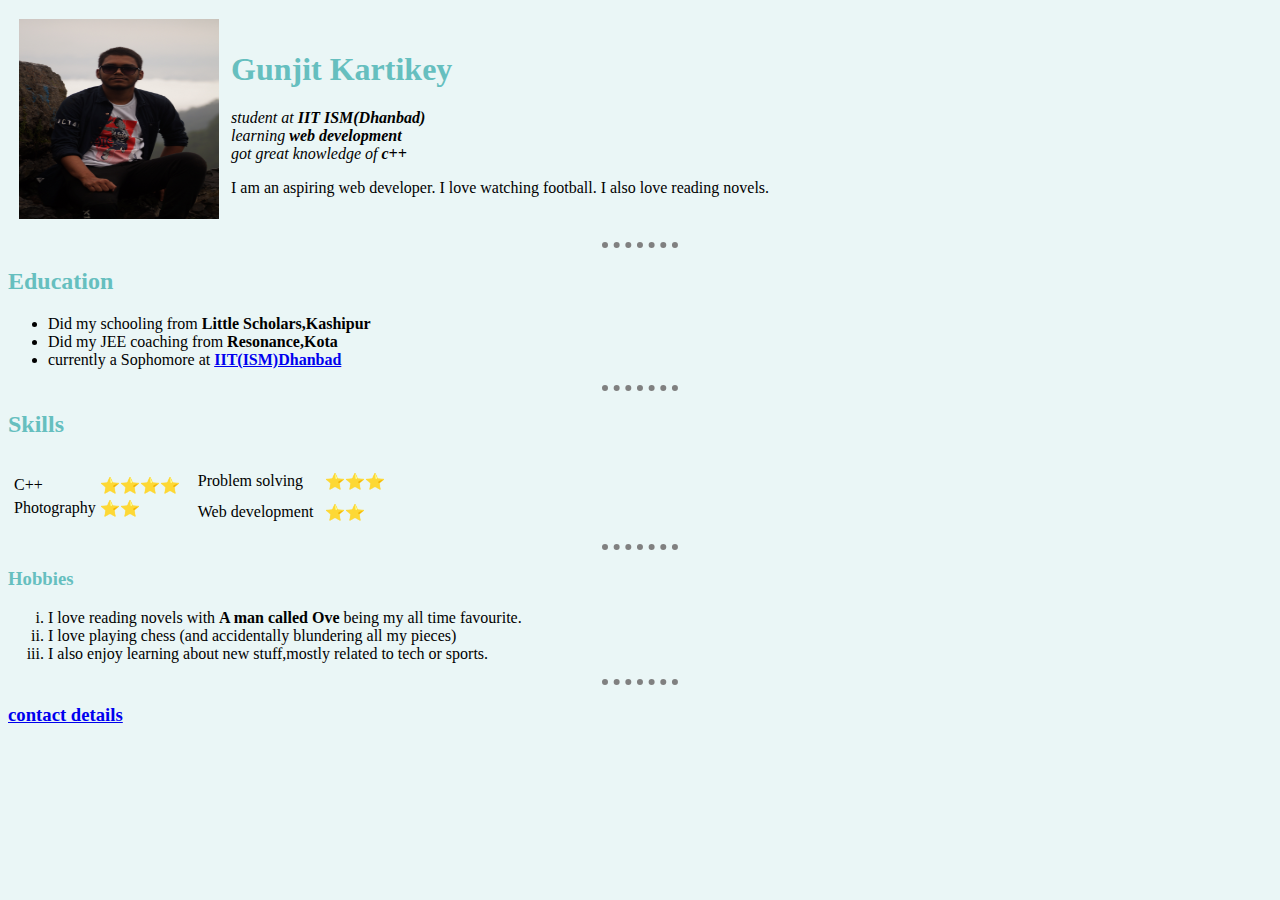
<file: index.html>
<!DOCTYPE html>
<html lang="en" dir="ltr">

<head>
  <meta charset="utf-8">
  <title>💫Gunjit's personal site</title>
<link rel="stylesheet" href="css\styles.css">
</head>

<body>
  <table cellspacing="10">
    <tr>
      <td><img src="1633900213135.JPG" alt="Gunjit's profile picture" height="200" width="200"></td>
      <td>
        <h1>Gunjit Kartikey</h1>
        <p><em>student at <strong>IIT ISM(Dhanbad)</strong> <br>learning <strong> web development</strong> <br>got great knowledge of <strong>c++</strong></em></p>
        <p>I am an aspiring web developer. I love watching football. I also love reading novels.</p>
      </td>
    </tr>
  </table>
  <hr>
  <h2>Education</h2>
  <ul>
    <li>Did my schooling from <strong>Little Scholars,Kashipur</strong></li>
    <li>Did my JEE coaching from <strong>Resonance,Kota</strong></li>
    <li>currently a Sophomore at <strong><a href="https://www.iitism.ac.in/">IIT(ISM)Dhanbad</a></strong></li>

  </ul>
  <hr>
  <h2>Skills</h2>
  <table>
    <tr>
      <td>
        <table>
          <tr>
            <td>C++</td>
            <td>⭐⭐⭐⭐</td>
          </tr>
          <tr>
            <td>Photography</td>
            <td>⭐⭐</td>
          </tr>
        </table>
      </td>
      <td>
        <table cellspacing="10">
          <tr>
            <td>Problem solving</td>
            <td>⭐⭐⭐</td>
          </tr>
          <tr>
            <td>Web development</td>
            <td>⭐⭐</td>
          </tr>

        </table>
      </td>
    </tr>
  </table>
  <hr>
  <h3>Hobbies</h3>
  <ol type="i">
    <li>I love reading novels with <strong>A man called Ove</strong> being my all time favourite.</li>
    <li> I love playing chess (and accidentally blundering all my pieces)</li>
    <li>I also enjoy learning about new stuff,mostly related to tech or sports.</li>
  </ol>
  <hr>
  <h3><a href="personaldetails.html">contact details</a></h3>
</body>

</html>
</file>
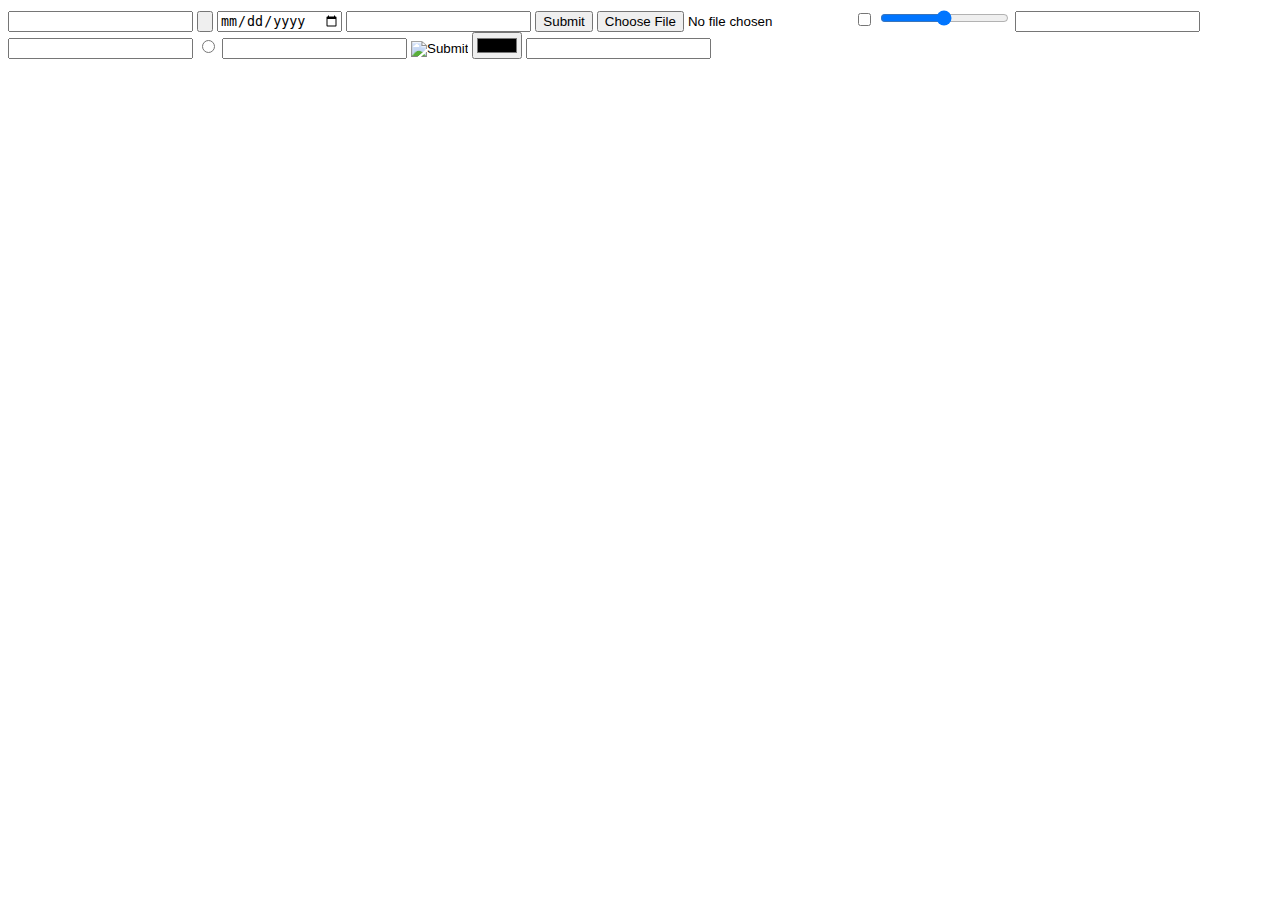
<file: input.html>
<!DOCTYPE html>
<html lang="en" dir="ltr">

<head>
  <meta charset="utf-8">
  <title>inputs</title>
</head>

<body>
  <form>
    <input type="text" name="" value="">
    <input type="button" name="" value="">
    <input type="date" name="" value="">
    <input type="search" name="" value="">
    <input type="submit" name="" >
    <input type="file" name="" value="">
    <input type="checkbox" name="" value="">
    <input type="range" name="" value="">
    <input type="email" name="" value="">
    <input type="password" name="" value="">
    <input type="radio" name="" value="">
    <input type="number" name="" value="">
    <input type="image" name="" ">
    <input type="color" name="" value="">
    <input type="url" name="" value="">

  </form>

</body>

</html>
</file>
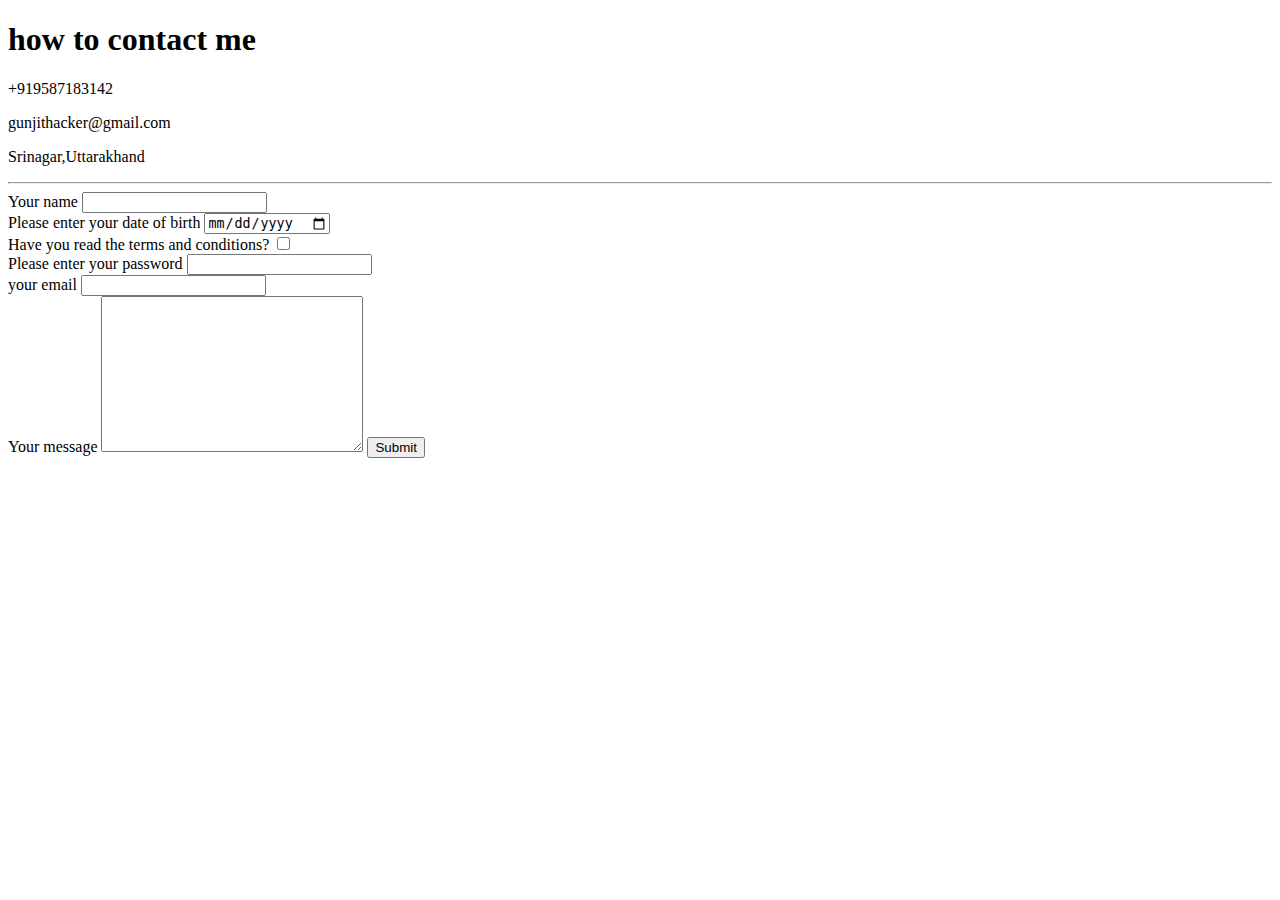
<file: personaldetails.html>
<!DOCTYPE html>
<html lang="en" dir="ltr">

<head>
  <meta charset="utf-8">
  <title>Gunjit's personal details</title>
</head>

<body>
  <h1>how to contact me</h1>
  <p>+919587183142</p>
  <p>gunjithacker@gmail.com</p>
  <p>Srinagar,Uttarakhand</p>
  <hr>
  <form action="mailto:20je0387@ee.iitism.ac.in" method="post" enctype="text/plain">
    <label>Your name</label>
    <input type="text" name="yourName" value=""><br>
    <label>Please enter your date of birth</label>
    <input type="date" name="" value=""><br>
    <label>Have you read the terms and conditions?</label>
    <input type="checkbox" name="" value=""><br>
    <label>Please enter your password</label>
    <input type="password" name="" value=""><br>
    <label>your email</label>
    <input type="email" name="yourEmail" value=""><br>
    <label>Your message</label>
    <textarea name="Yourmsg" rows="10" cols="30"></textarea>
    <input type="submit" name="">


  </form>

</body>

</html>
</file>
